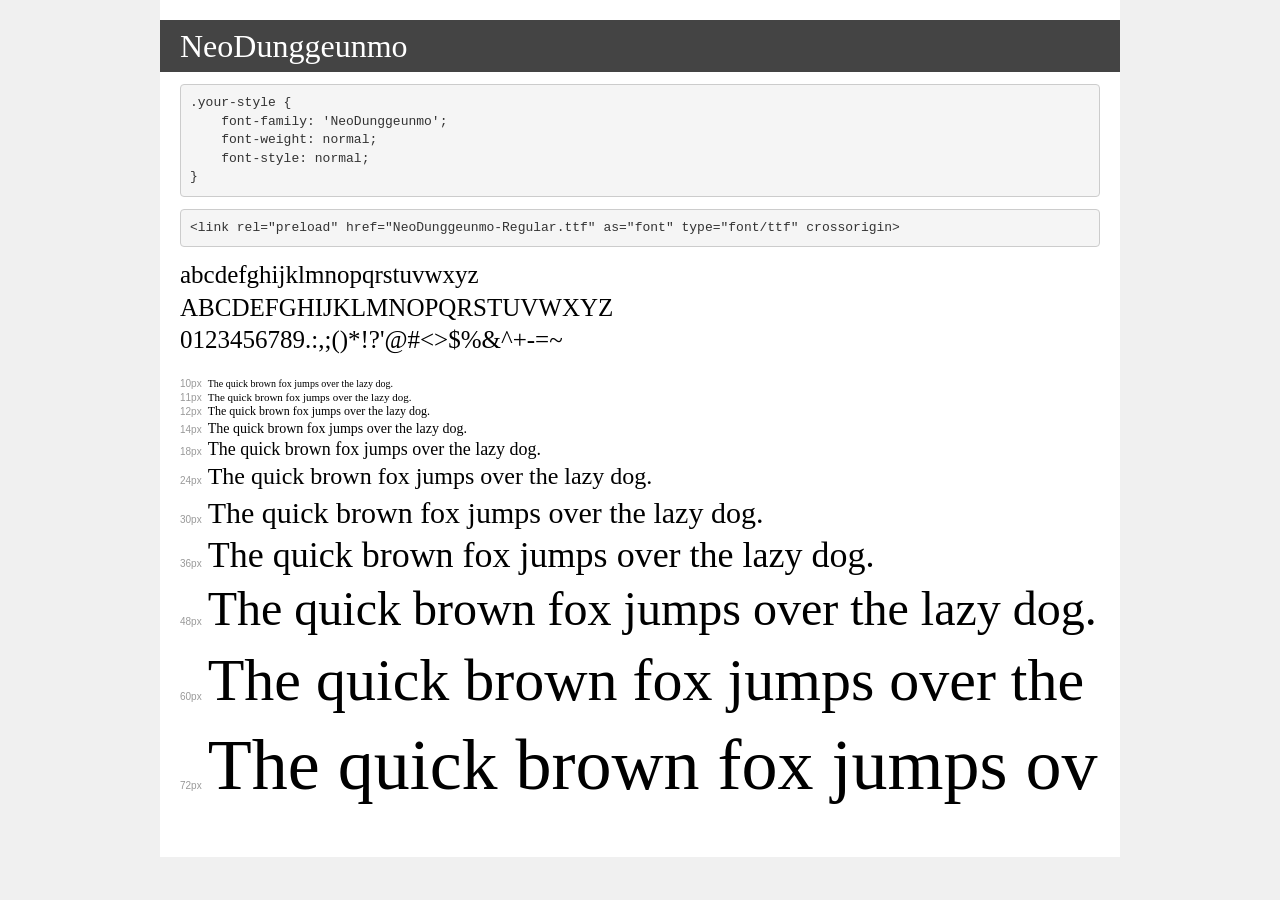
<file: index.html>
<!DOCTYPE html>
<html lang="en">
<head>
    <meta charset="utf-8">
    <meta http-equiv="X-UA-Compatible" content="IE=edge">
    <meta name="viewport" content="width=device-width, initial-scale=1">
    <meta name="robots" content="noindex, noarchive">
    <meta name="format-detection" content="telephone=no">
    <title>Transfonter demo</title>
    <link href="stylesheet.css" rel="stylesheet">
    <style>
        /*
        http://meyerweb.com/eric/tools/css/reset/
        v2.0 | 20110126
        License: none (public domain)
        */
        html, body, div, span, applet, object, iframe,
        h1, h2, h3, h4, h5, h6, p, blockquote, pre,
        a, abbr, acronym, address, big, cite, code,
        del, dfn, em, img, ins, kbd, q, s, samp,
        small, strike, strong, sub, sup, tt, var,
        b, u, i, center,
        dl, dt, dd, ol, ul, li,
        fieldset, form, label, legend,
        table, caption, tbody, tfoot, thead, tr, th, td,
        article, aside, canvas, details, embed,
        figure, figcaption, footer, header, hgroup,
        menu, nav, output, ruby, section, summary,
        time, mark, audio, video {
            margin: 0;
            padding: 0;
            border: 0;
            font-size: 100%;
            font: inherit;
            vertical-align: baseline;
        }
        /* HTML5 display-role reset for older browsers */
        article, aside, details, figcaption, figure,
        footer, header, hgroup, menu, nav, section {
            display: block;
        }
        body {
            line-height: 1;
        }
        ol, ul {
            list-style: none;
        }
        blockquote, q {
            quotes: none;
        }
        blockquote:before, blockquote:after,
        q:before, q:after {
            content: '';
            content: none;
        }
        table {
            border-collapse: collapse;
            border-spacing: 0;
        }
        /* demo styles */
        body {
            background: #f0f0f0;
            color: #000;
        }
        .page {
            background: #fff;
            width: 920px;
            margin: 0 auto;
            padding: 20px 20px 0 20px;
            overflow: hidden;
        }
        .font-container {
            overflow-x: auto;
            overflow-y: hidden;
            margin-bottom: 40px;
            line-height: 1.3;
            white-space: nowrap;
            padding-bottom: 5px;
        }
        h1 {
            position: relative;
            background: #444;
            font-size: 32px;
            color: #fff;
            padding: 10px 20px;
            margin: 0 -20px 12px -20px;
        }
        .letters {
            font-size: 25px;
            margin-bottom: 20px;
        }
        .s10:before {
            content: '10px';
        }
        .s11:before {
            content: '11px';
        }
        .s12:before {
            content: '12px';
        }
        .s14:before {
            content: '14px';
        }
        .s18:before {
            content: '18px';
        }
        .s24:before {
            content: '24px';
        }
        .s30:before {
            content: '30px';
        }
        .s36:before {
            content: '36px';
        }
        .s48:before {
            content: '48px';
        }
        .s60:before {
            content: '60px';
        }
        .s72:before {
            content: '72px';
        }
        .s10:before, .s11:before, .s12:before, .s14:before,
        .s18:before, .s24:before, .s30:before, .s36:before,
        .s48:before, .s60:before, .s72:before {
            font-family: Arial, sans-serif;
            font-size: 10px;
            font-weight: normal;
            font-style: normal;
            color: #999;
            padding-right: 6px;
        }
        pre {
            display: block;
            padding: 9px;
            margin: 0 0 12px;
            font-family: Monaco, Menlo, Consolas, "Courier New", monospace;
            font-size: 13px;
            line-height: 1.428571429;
            color: #333;
            font-weight: normal;
            font-style: normal;
            background-color: #f5f5f5;
            border: 1px solid #ccc;
            overflow-x: auto;
            border-radius: 4px;
        }
        /* responsive */
        @media (max-width: 959px) {
            .page {
                width: auto;
                margin: 0;
            }
        }
    </style>
</head>
<body>
<div class="page">
    <div class="demo">
        <h1 style="font-family: 'NeoDunggeunmo'; font-weight: normal; font-style: normal;">NeoDunggeunmo</h1>
        <pre title="Usage">.your-style {
    font-family: 'NeoDunggeunmo';
    font-weight: normal;
    font-style: normal;
}</pre>
        <pre title="Preload (optional)">
&lt;link rel=&quot;preload&quot; href=&quot;NeoDunggeunmo-Regular.ttf&quot; as=&quot;font&quot; type=&quot;font/ttf&quot; crossorigin&gt;</pre>
        <div class="font-container" style="font-family: 'NeoDunggeunmo'; font-weight: normal; font-style: normal;">
            <p class="letters">
                abcdefghijklmnopqrstuvwxyz<br>
ABCDEFGHIJKLMNOPQRSTUVWXYZ<br>
                0123456789.:,;()*!?'@#&lt;&gt;$%&^+-=~
            </p>
            <p class="s10" style="font-size: 10px;">The quick brown fox jumps over the lazy dog.</p>
            <p class="s11" style="font-size: 11px;">The quick brown fox jumps over the lazy dog.</p>
            <p class="s12" style="font-size: 12px;">The quick brown fox jumps over the lazy dog.</p>
            <p class="s14" style="font-size: 14px;">The quick brown fox jumps over the lazy dog.</p>
            <p class="s18" style="font-size: 18px;">The quick brown fox jumps over the lazy dog.</p>
            <p class="s24" style="font-size: 24px;">The quick brown fox jumps over the lazy dog.</p>
            <p class="s30" style="font-size: 30px;">The quick brown fox jumps over the lazy dog.</p>
            <p class="s36" style="font-size: 36px;">The quick brown fox jumps over the lazy dog.</p>
            <p class="s48" style="font-size: 48px;">The quick brown fox jumps over the lazy dog.</p>
            <p class="s60" style="font-size: 60px;">The quick brown fox jumps over the lazy dog.</p>
            <p class="s72" style="font-size: 72px;">The quick brown fox jumps over the lazy dog.</p>
        </div>
    </div>

</div>
</body>
</html>
</file>
<file: stylesheet.css>
@font-face {
    font-family: 'BM HANNA Pro';
    src: url('BMHANNAPro.ttf') format('truetype');
    font-weight: normal;
    font-style: normal;
    font-display: swap;
}
</file>
